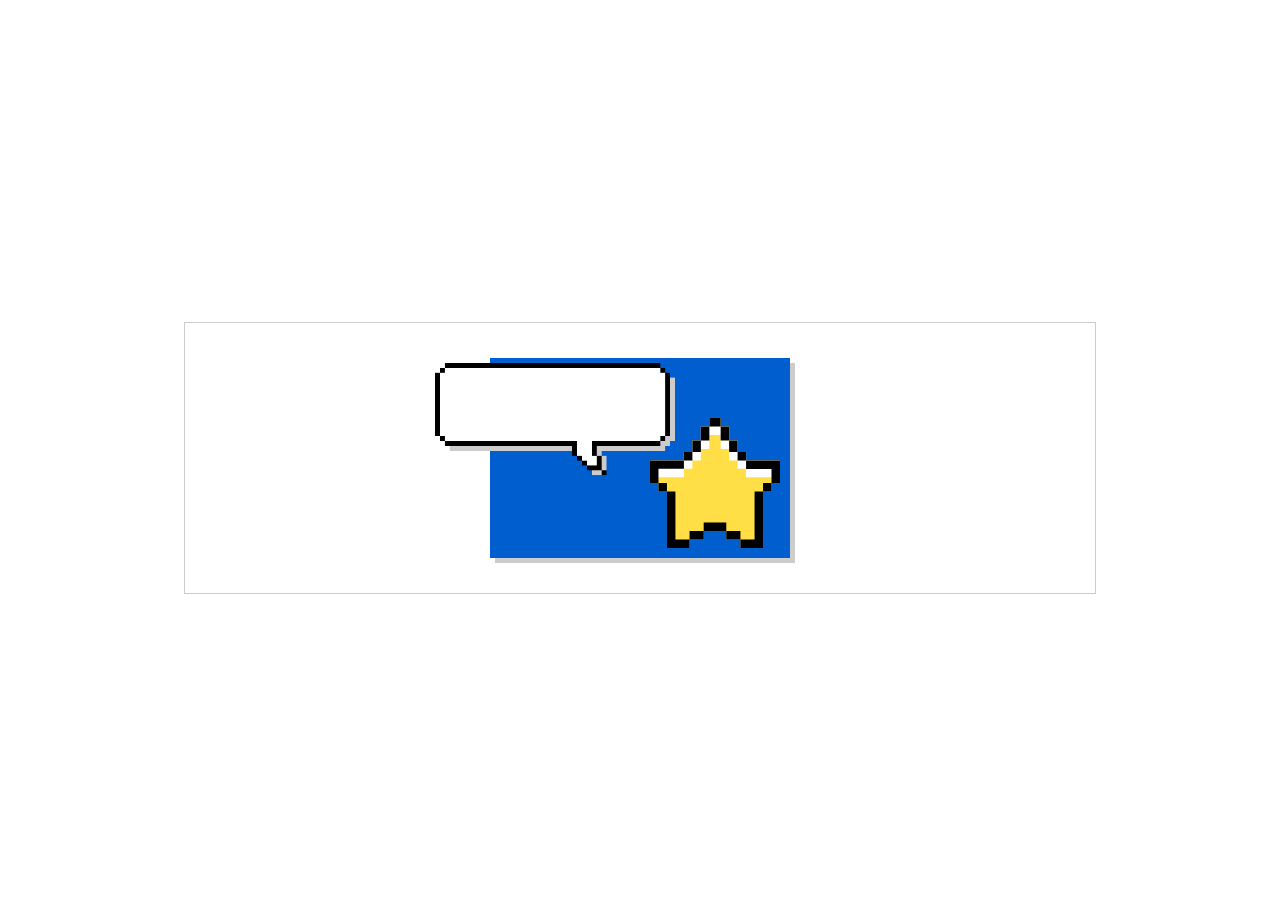
<file: pages/cover-talking-star.html>
<!DOCTYPE html>
<html lang="en" dir="ltr">
<head>
  <meta charset="utf-8">
  <title>Talking Star (Banner)</title>
  <style>
  body {
    /* for recording */
    height: 100vh;
    display: flex;
    align-items: center;
    justify-content: center;
  }
  .animation-banner {
        width: 900px;
        height: 150px;
        position: relative;
        display: flex;
        align-items: center;
        justify-content: center;
        /* for recording */
        padding: 60px 5px;
        border: 1px solid #ccc;
      }
      /*----- CHARACTER -----*/
      .character-box {
        width: 300px;
        height: 200px;
        position: absolute;
        background: #005ece;
        -webkit-box-shadow: 5px 5px 0px 0px #ccc;
        -moz-box-shadow: 5px 5px 0px 0px #ccc;
        box-shadow: 5px 5px 0px 0px #ccc;
      }
      /*----- Speech Bubble -----*/
      #bubble {
        width: 250px;
        position: absolute;
        left: -60px;
        top: 0px;
        -webkit-animation: floating 2s steps(5, jump-none) infinite;
        -moz-animation: floating 2s steps(5, jump-none) infinite;
        -o-animation: floating 2s steps(5, jump-none) infinite;
        animation: floating 2s steps(5, jump-none) infinite;
      }
      @keyframes floating {
        0%, 100% {
          -webkit-transform: translate(0,  0px);
          -moz-transform: translate(0,  0px);
          -o-transform: translate(0,  0px);
          transform: translate(0,  0px);
        }
        50%  {
          -webkit-transform: translate(0,  7px);
          -moz-transform: translate(0,  7px);
          -o-transform: translate(0,  7px);
          transform: translate(0,  7px);
        }
      }

      /*----- Talking Star -----*/
      .star-talk-expressions {
        width: 100%;
        height: 100%;
        position: relative;
        overflow: hidden;
        text-align: right;
      }
      .star-talk-expressions::after {
        content: '';
        width: 70px;
        height: 70px;
        display: inline-block;
        position: absolute;
        bottom: 35px;
        right: 40px;
        animation: talking 2s linear infinite;
        clear: both;
      }
      @keyframes talking {
        0%, 24%, 50%, 74%, 100% {
          background: url("https://media-ed-online.github.io/art-sci-games-resources/graphics/stars/face-happy.svg") no-repeat;
          position: absolute;
          right: 43px
        }
        25%, 49%, 75%, 99% {
          background: url("https://media-ed-online.github.io/art-sci-games-resources/graphics/stars/face-happy.svg") no-repeat;
          padding: absolute;
          right: 40px;
        }
      }
      @keyframes skewing {
        0%, 24%, 50%, 74%, 100% {
          -webkit-transform:  perspective(10em) rotateY(-20deg);
          -moz-transform:  perspective(10em) rotateY(-20deg);
          -o-transform:  perspective(10em) rotateY(-20deg);
          transform: perspective(10em) rotateY(-20deg);
        }
        25%, 49%, 75%, 99% {
          -webkit-transform:  perspective(75em) rotateY(20deg);
          -moz-transform:  perspective(75em) rotateY(20deg);
          -o-transform:  perspective(75em) rotateY(20deg);
          transform: perspective(75em) rotateY(20deg);
        }
      }
      .skewed {
        animation: skewing 2s linear infinite;
      }
  </style>
</head>
<body>
  <div class="animation-banner">
    <div class="color-bar">
    </div>
    <div class="character-box">
      <img id="bubble" src="https://media-ed-online.github.io/art-sci-games-resources/graphics/stars/speech-bubble-assist.gif"></img>
      <div class="star-talk-expressions">
        <img src="https://media-ed-online.github.io/art-sci-games-resources/graphics/stars/star-filled.svg" class="skewed" style="width: 130px; margin: 60px 10px 0 0">
      </div>
    </div>
  </div>
</body>
</html>
</file>
